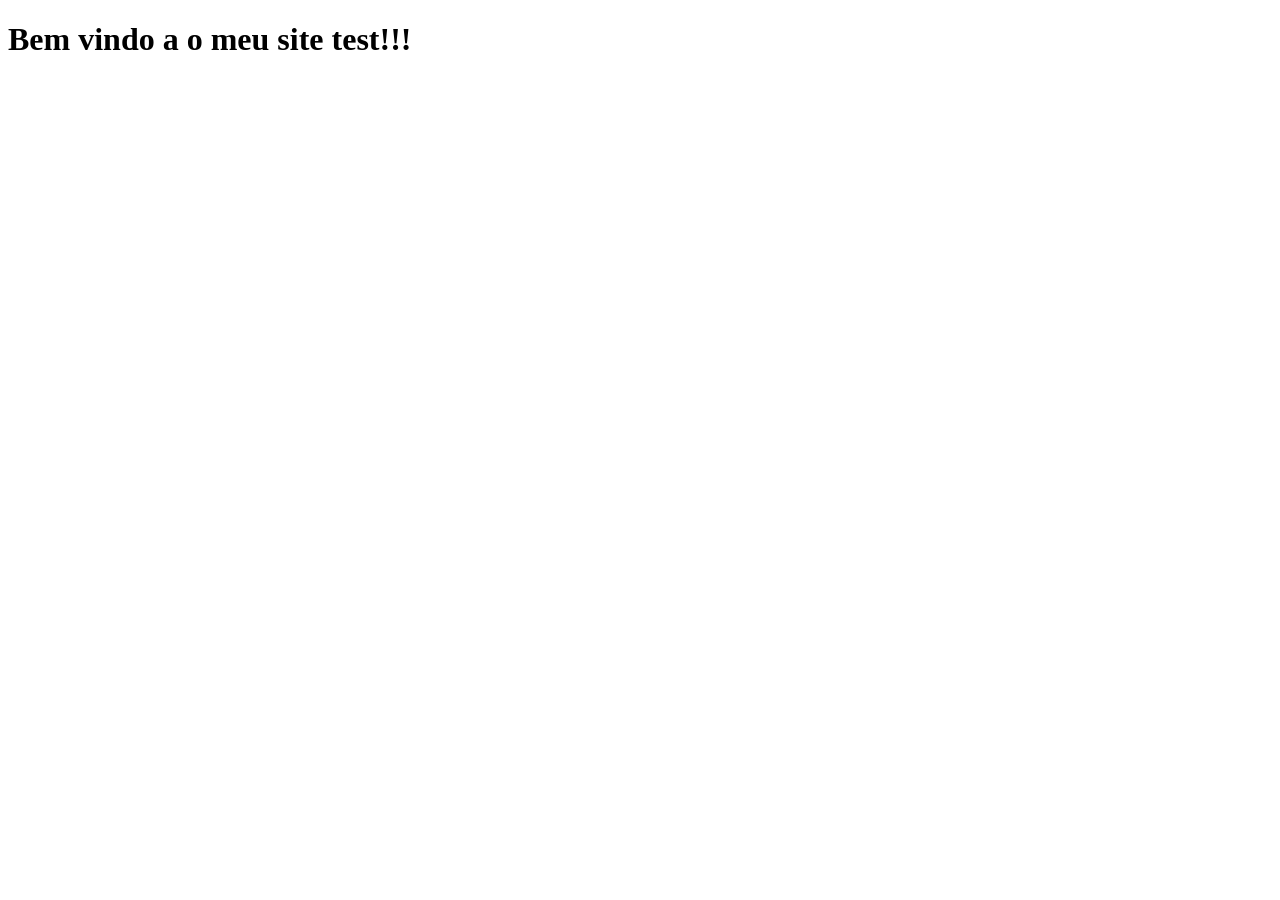
<file: home.html>
<!DOCTYPE html>
<html lang="en">
<head>
    <meta charset="UTF-8">
    <meta name="viewport" content="width=device-width, initial-scale=1.0">
    <title>Document</title>
</head>
<body class="body1">
    <h1>Bem vindo a o meu site test!!!</h1>
</body>
</html>
</file>
